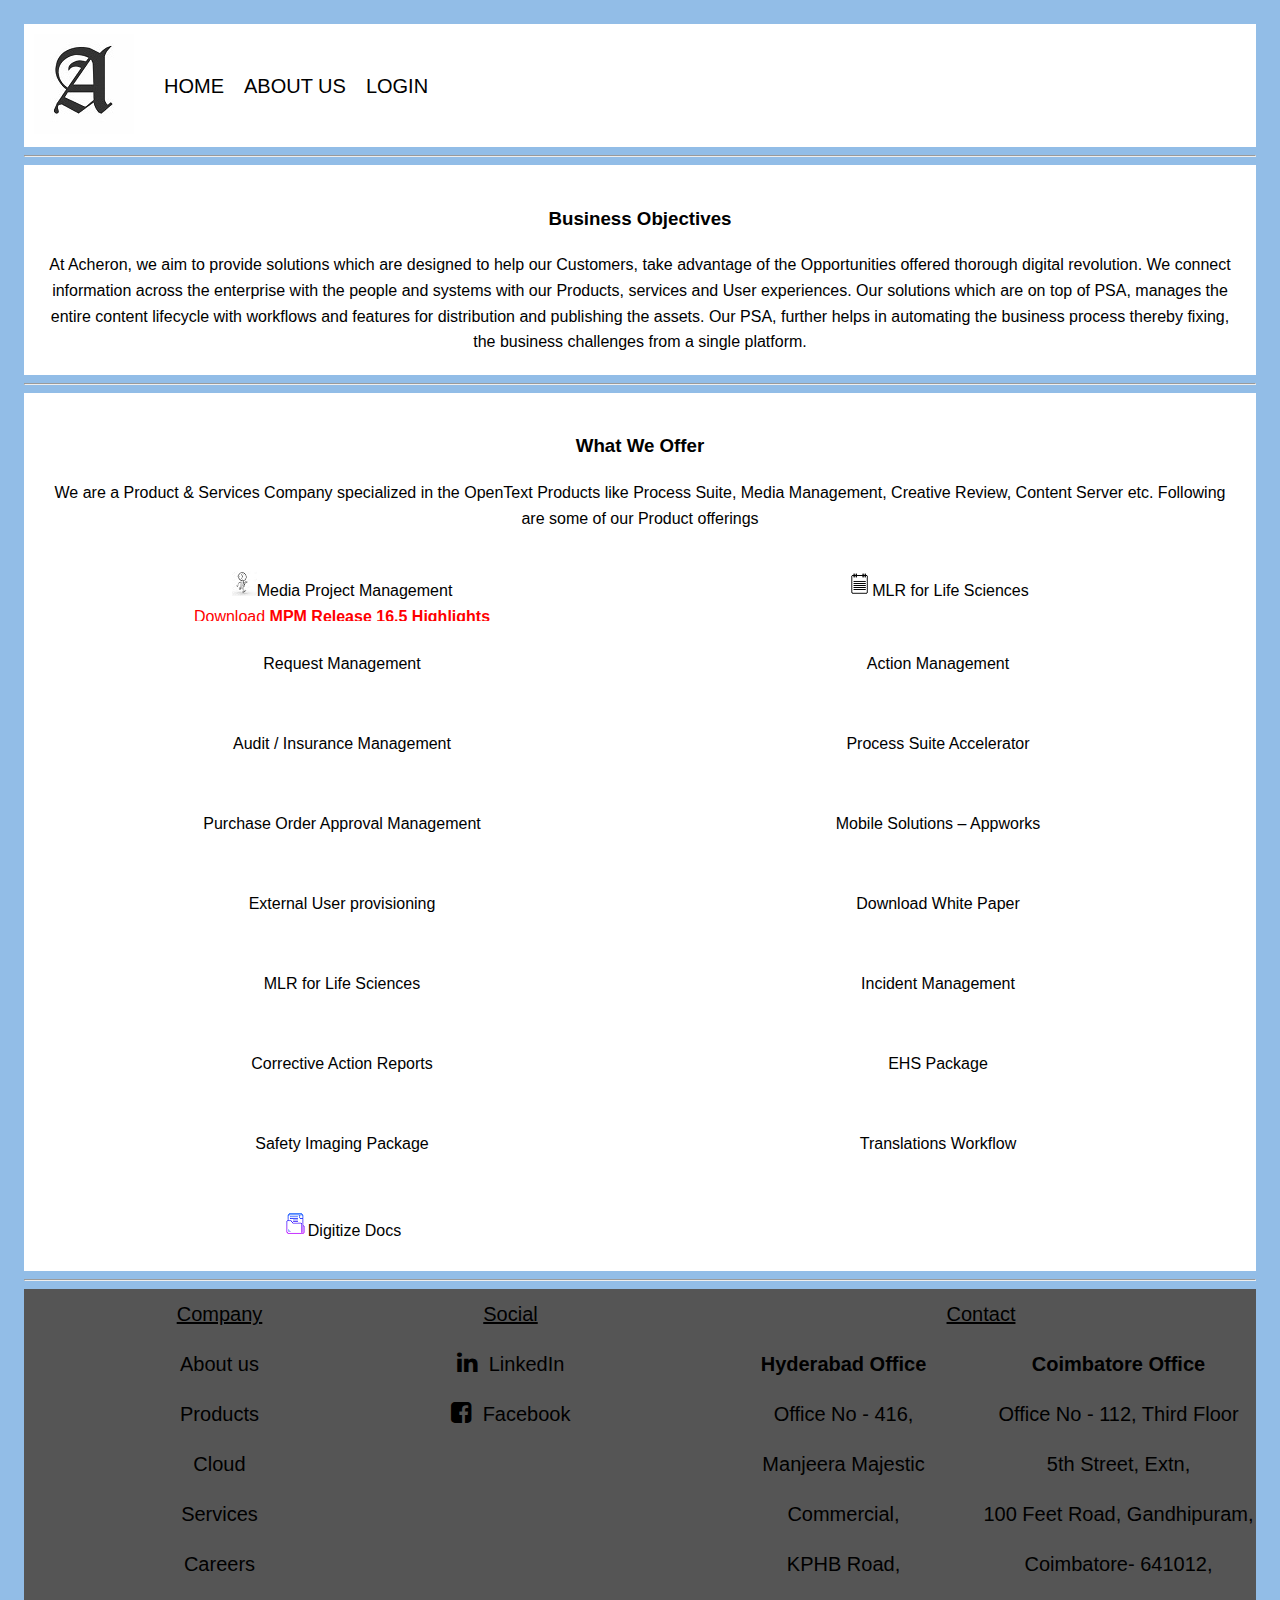
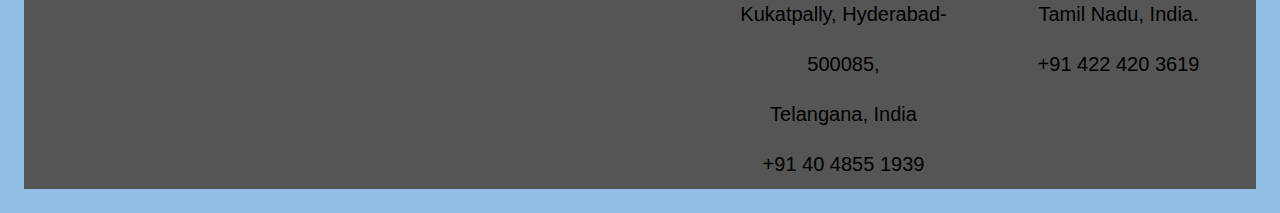
<file: assignment/index.html>
<!DOCTYPE html>
<html>
    <head>
        <meta name="viewport" content="width=device-width, initial-scale=1.0">
        <link rel="stylesheet" href="style.css">
        <link rel="stylesheet" href="https://cdnjs.cloudflare.com/ajax/libs/font-awesome/4.7.0/css/font-awesome.min.css">
        <script>
            function blinktext() {
                var blink = document.getElementById('announcement1');
                setInterval(function() {
                  blink.style.visibility = (blink.style.visibility == 'hidden' ? '' : 'hidden');
                }, 1000);
              }
        </script>
    </head>
    <body onload="blinktext();">
        <div class="flex-container" id="myHeader">
            <div class="content" style="justify-content: flex-start"> 
                <div><img src="acheron.jpg.jpg"></div>
            </div>
            <div class="flex-container" style="flex-grow: 8">
                <div> HOME</div>
                <div>ABOUT US</div>
                <div><a href="login.html" style=text-decoration:none;color:black;>LOGIN</a></div>
            </div>
        </div>
        <script>
            window.onscroll = function() {headerConstant()};
            var header = document.getElementById("myHeader");
            var sticky = header.offsetTop;
            function headerConstant() {
                if (window.pageYOffset > sticky) {
                    header.classList.add("sticky");
                } else {
                    header.classList.remove("sticky");
                }
            }
        </script>
        <hr>
        <div class="marker">
            <div align="center"> <h3> Business Objectives</h3></div> 
                <div align="center">
                    At Acheron, we aim to provide solutions which are designed to help our Customers, take advantage of the Opportunities offered thorough digital revolution. We connect information across the enterprise with the people and systems with our Products, services and User experiences. Our solutions which are on top of PSA, manages the entire content lifecycle with workflows and features for distribution and publishing the assets. Our PSA, further helps in automating the business process thereby fixing, the business challenges from a single platform.
                </div>
            </div>
        <hr>
        <div class="marker">
            <div align="center"> <h3> What We Offer</h3></div> 
                <div align="center">
                    We are a Product & Services Company specialized in the OpenText Products like Process Suite, Media Management, Creative Review, Content Server etc. Following are some of our Product offerings
                </div>
            <div class="partition-flex-container" align="center">
            <div><a href="product.html#mpm" style=color:black;><img src="mpm.jpg">Media Project Management</a><br>
                <a href="product.html#mpm"id="announcement1" align="center"  style=text-decoration:none;color:red>Download <span><b>MPM Release 16.5 Highlights</b></span></a>
            </div>
            <div><a href="product.html#mlr" style=color:black;><img src="note-2.png">MLR for Life Sciences</a></div>
            <div>Request Management</div>
            <div>Action Management</div>
            <div>Audit / Insurance Management</div>
            <div>Process Suite Accelerator</div>
            <div>Purchase Order Approval Management</div>
            <div>Mobile Solutions – Appworks</div>
            <div>External User provisioning</div>
            <div>Download White Paper</div>
            <div>MLR for Life Sciences</div>
            <div>Incident Management</div>
            <div>Corrective Action Reports</div>
            <div>EHS Package</div>
            <div>Safety Imaging Package</div>
            <div>Translations Workflow</div>
            <div><img src="file.png">Digitize Docs</div>
            <div></div>
        </div>
    </div>
    <hr>
    <footer>
        <div class="flex-footcontainer">
            <div><u>Company</u><br>
                About us<br>
                Products<br>
                Cloud<br>
                Services<br>
                Careers
            </div>
        <div><u>Social</u><br>
                <i style="font-size:24px" class="fa" style=color:black;>&#xf0e1;</i>&nbsp;&nbsp;<a href="https://www.linkedin.com/company/acheron-software-consultancy/" style=text-decoration:none;color:black; target="_blank">LinkedIn</a><br>
                <i  style="font-size:24px" class="fa">&#xF082;</i>&nbsp;&nbsp;<a href="https://www.facebook.com/AcheronTechnologies/?ref=br_rs" style=text-decoration:none;color:black; target="_blank">Facebook</a><br>
        </div>
        <div ><u>Contact</u><br>
            <div class="flex1">
            <div >
              <b>Hyderabad Office</b><br>
                Office No - 416,<br>
                Manjeera Majestic Commercial,<br>
                KPHB Road,<br>
                Kukatpally, Hyderabad- 500085,<br>
                Telangana, India<br>
                +91 40 4855 1939<br>
            </div>
            <div>
            <b> Coimbatore Office</b><br>
                Office No - 112, Third Floor<br>
                5th Street, Extn,<br>
                100 Feet Road, Gandhipuram,<br>
                Coimbatore- 641012,<br>
                Tamil Nadu, India.<br>
                +91 422 420 3619
            </div>  
            </div>
        </div>
</footer>
</body>
</html>
</file>
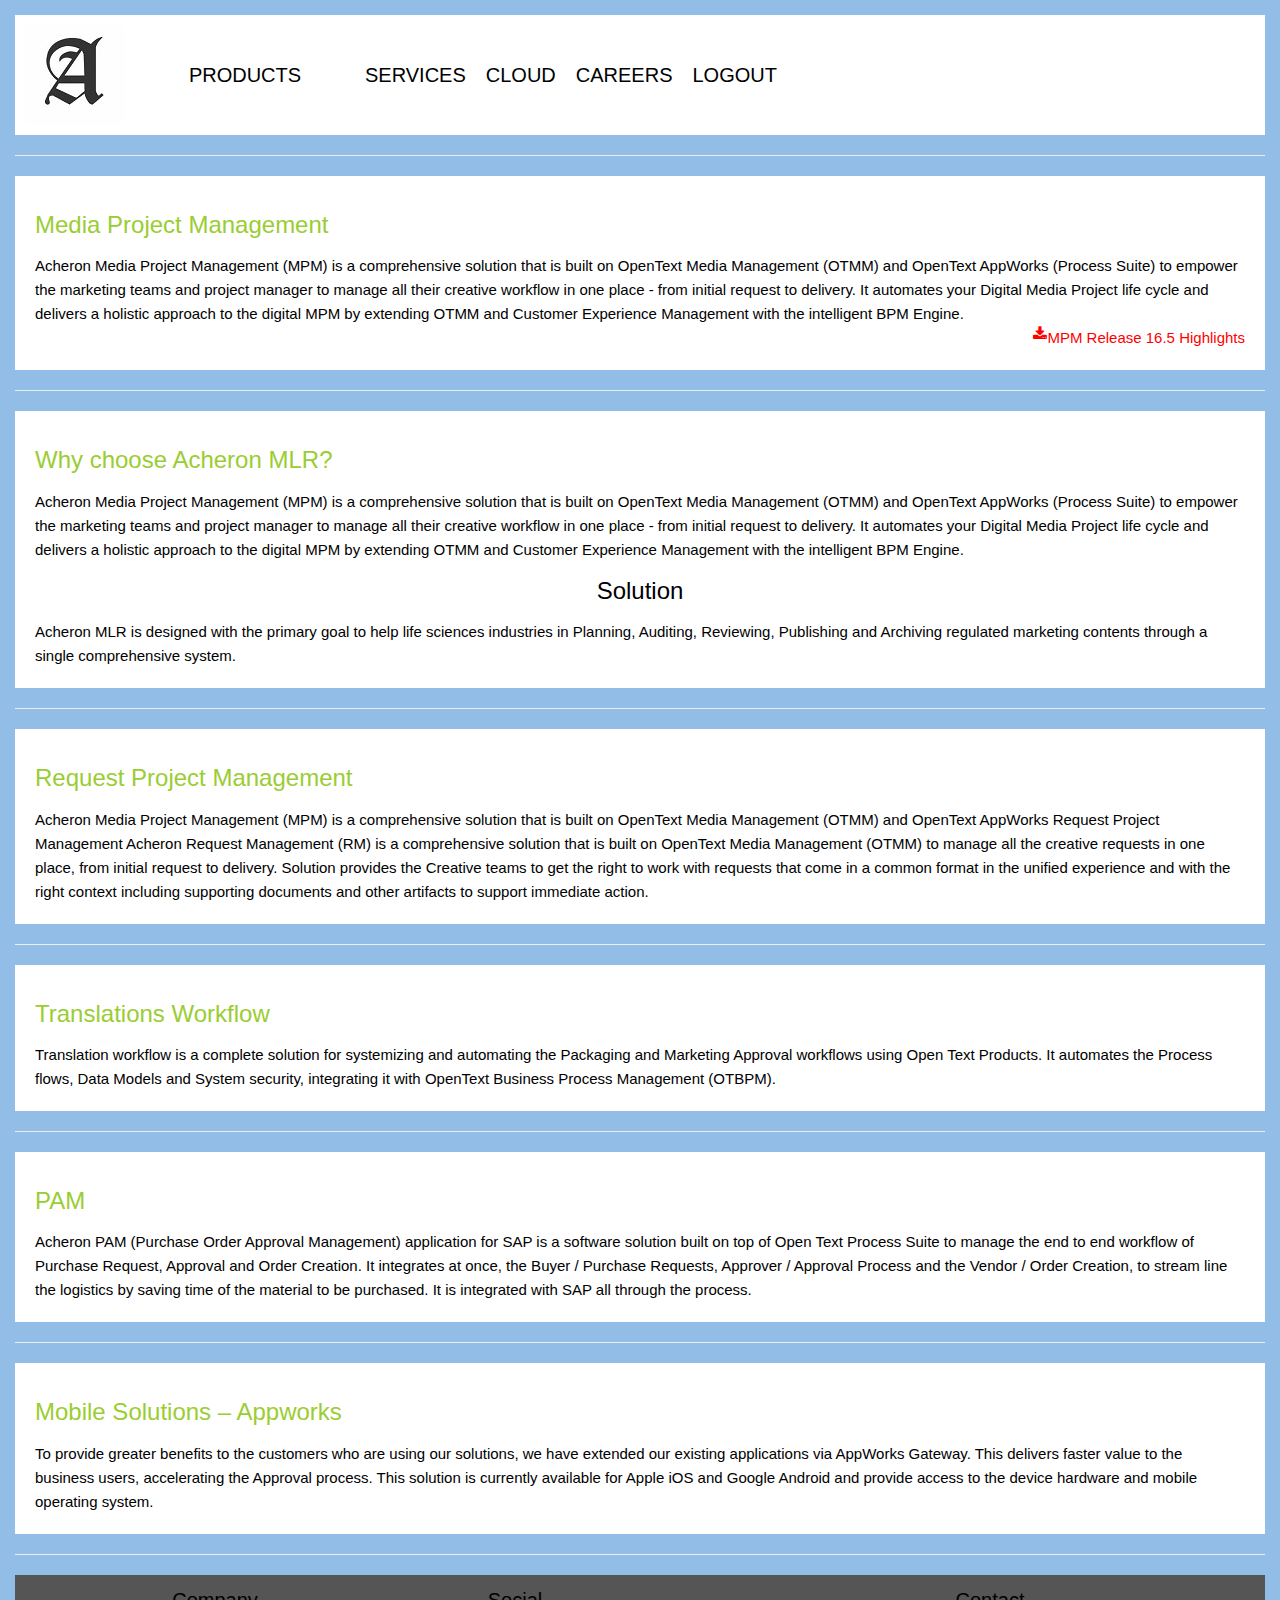
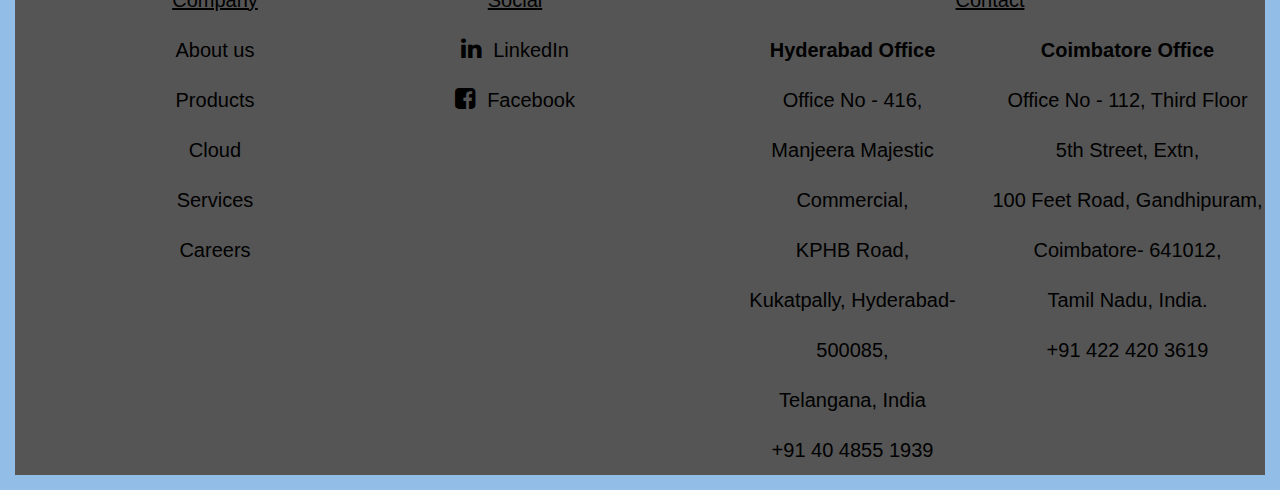
<file: assignment/product.html>
<!DOCTYPE html>
<html>
<head>
    <meta charset="utf-8">
    <meta http-equiv="X-UA-Compatible" content="IE=edge">
    <title>Page Title</title>
    <link rel="stylesheet" href="https://www.w3schools.com/w3css/4/w3.css">
    <meta name="viewport" content="width=device-width, initial-scale=1">
    <link rel="stylesheet" type="text/css" media="screen" href="style.css">
    <link rel="stylesheet" href="https://cdnjs.cloudflare.com/ajax/libs/font-awesome/4.7.0/css/font-awesome.min.css">
    <!--<script src="main.js"></script>-->
    <script>
            function blinktext() {
                var f = document.getElementById('announcement');
                setInterval(function() {
                  f.style.visibility = (f.style.visibility == 'hidden' ? '' : 'hidden');
                }, 1000);
              }
            </script>
             
</head>
<body onload="blinktext();">
    <div class="flex-container" id="myHeader">
        <div> <img src="acheron.jpg.jpg"></div>
     <div>
                <ul id="menu">
       
      
                        <li><a href="product.html" >PRODUCTS</a>
                                      <ul>
                                        <li><a href="product.html#mpm" >Media Project Management</a></li>
                                        <li><a href="#mlr" >MLR for Life Sciences</a></li>
                                            <li><a href="#mac" >Marketing & Communications</a>
                                                    <ul>
                                                      <li><a href="#mac" title="2003 projects">Request Project Management</a></li>
                                                      <li><a href="#twf" title="2004 projects">Translation Workflow</a></li>
                                                      <li><a href="#poa" title="2005 projects">Purchase Order Approval</a></li>
                                                      <li><a href="#msa" title="2005 projects">Mobile Solutions - Appworks</a></li>
                                                    </ul>
                                            </li>
                                        <li><a href="#ehspackage" title="Active projects">Environment Health & Safety Frameworks</a>
                                          <ul>
                                            <li><a href="#ehspackage" title="Leaf industries">EHS Package</a></li>
                                            <li><a href="#actionmanage" title="Omnicron">Action Management</a></li>
                                            <li><a href="#incidentmanage" title="Unkown.com">Incident Management</a></li>
                                            <li><a href="#sip" title="Unkown.com">Safety Imaging Package</a></li>
                                            <li><a href="#cap" title="Unkown.com">Corrective Action Reports</a></li>
                                            <li><a href="#auditmanage" title="Unkown.com">Audit Management</a></li>
                                          </ul>
                                        </li>
                                        <li><a href="#active" title="Active projects">Frameworks</a>
                                            <ul>
                                              <li><a href="#psa" title="Leaf industries">Process Suite Accelerator</a></li>
                                              <li><a href="#userprovision" title="Omnicron">User Provisioning</a></li>
                                              <li><a href="#ddocs" title="Unkown.com">Digitize Docs</a></li>
                                              
                                            </ul>
                                          </li>
                                      </ul>
                        </li>
                  
                </ul>
  
                  </div>
        <div>SERVICES</div>
        <div>CLOUD</div>
        <div ><a href="career.html" style=color:black>CAREERS</a></div>
        <div><a href="index.html" style=color:black>LOGOUT</a></div>
     </div>
    
<hr>


<div  id="mpm" id="mpm1"  id="mpm2"class="marker ">
    <div class="color"> <h3> Media Project Management</h3></div> 
<div>Acheron Media Project Management (MPM) is a comprehensive solution that is built on OpenText Media Management (OTMM) and OpenText AppWorks (Process Suite) to empower the marketing teams and project manager to manage all their creative workflow in one place - from initial request to delivery. It automates your Digital Media Project life cycle and delivers a holistic approach to the digital MPM by extending OTMM and Customer Experience Management with the intelligent BPM Engine.</div>
<div id="announcement" class="flexx"><i class="fa fa-download" ></i><a href="mpmform.html" style=text-decoration:none;color:red>MPM Release 16.5 Highlights</a></div></div>
<hr>


<div class="marker" id="mlr" id="mlr2">
   <div class="color"> <h3 >Why choose Acheron MLR?</h3> </div>
<div>Acheron Media Project Management (MPM) is a comprehensive solution that is built on OpenText Media Management (OTMM) and OpenText AppWorks (Process Suite) to empower the marketing teams and project manager to manage all their creative workflow in one place - from initial request to delivery. It automates your Digital Media Project life cycle and delivers a holistic approach to the digital MPM by extending OTMM and Customer Experience Management with the intelligent BPM Engine.</div>


<h3 align="center"> Solution</h3>
Acheron MLR is designed with the primary goal to help life sciences industries in Planning, Auditing, Reviewing, Publishing and Archiving regulated marketing contents through a single comprehensive system.

</div><hr>


<div class="marker" id="mac">
        <div class="color">  <h3> Request Project Management</h3> </div>
<div>Acheron Media Project Management (MPM) is a comprehensive solution that is built on OpenText Media Management (OTMM) and OpenText AppWorks Request Project Management
        Acheron Request Management (RM) is a comprehensive solution that is built on OpenText Media Management (OTMM) to manage all the creative requests in one place, from initial request to delivery. Solution provides the Creative teams to get the right to work with requests that come in a common format in the unified experience and with the right context including supporting documents and other artifacts to support immediate action.</div>
</div>
<hr>
<div class="marker" id="twf">
        <div class="color">  <h3>Translations Workflow</h3> </div>
<div>

Translation workflow is a complete solution for systemizing and automating the Packaging and Marketing Approval workflows using Open Text Products. It automates the Process flows, Data Models and System security, integrating it with OpenText Business Process Management (OTBPM).

</div></div>
<hr>
<div class="marker" id="poa">
        <div class="color">  <h3>PAM</h3> </div>
<div>Acheron PAM (Purchase Order Approval Management) application for SAP is a software solution built on top of Open Text Process Suite to manage the end to end workflow of Purchase Request, Approval and Order Creation. It integrates at once, the Buyer / Purchase Requests, Approver / Approval Process and the Vendor / Order Creation, to stream line the logistics by saving time of the material to be purchased. It is integrated with SAP all through the process.</div>
</div>
<hr>
<div class="marker" id="msa">
        <div class="color">  <h3>Mobile Solutions – Appworks</h3> </div>
<div>
To provide greater benefits to the customers who are using our solutions, we have extended our existing applications via AppWorks Gateway. This delivers faster value to the business users, accelerating the Approval process. This solution is currently available for Apple iOS and Google Android and provide access to the device hardware and mobile operating system.</div>
</div>
<hr>





<script>
    window.onscroll = function() {headerConstant()};

var header = document.getElementById("myHeader");
var sticky = header.offsetTop;

function headerConstant() {
if (window.pageYOffset > sticky) {
header.classList.add("sticky");
} else {
header.classList.remove("sticky");
}
}
</script>
<footer>
        <div class="flex-footcontainer">
            <div><u>Company</u><br>
                About us<br>
                Products<br>
                Cloud<br>
                Services<br>
                Careers
            </div>
            <div><u>Social</u><br>
                    <i style="font-size:24px" class="fa" style=color:black;>&#xf0e1;</i>&nbsp;&nbsp;<a href="https://www.linkedin.com/company/acheron-software-consultancy/" style=text-decoration:none;color:black; target="_blank">LinkedIn</a><br>
                    <i  style="font-size:24px" class="fa">&#xF082;</i>&nbsp;&nbsp;<a href="https://www.facebook.com/AcheronTechnologies/?ref=br_rs" style=text-decoration:none;color:black; target="_blank">Facebook</a><br>
            </div>
            <div ><u>Contact</u><br>
                <div class="flex1">
              <div >
                  <b>Hyderabad Office</b><br>
                    Office No - 416,<br>
                Manjeera Majestic Commercial,<br>
                KPHB Road,<br>
                Kukatpally, Hyderabad- 500085,<br>
                Telangana, India<br>
                +91 40 4855 1939<br>
                </div>
               <div>
               <b> Coimbatore Office</b><br>
                Office No - 112, Third Floor<br>
                5th Street, Extn,<br>
                100 Feet Road, Gandhipuram,<br>
                Coimbatore- 641012,<br>
                Tamil Nadu, India.<br>
                +91 422 420 3619
            
            </div>  
        </div>
        </div>
       </footer>
       </body>
       </html>
</file>
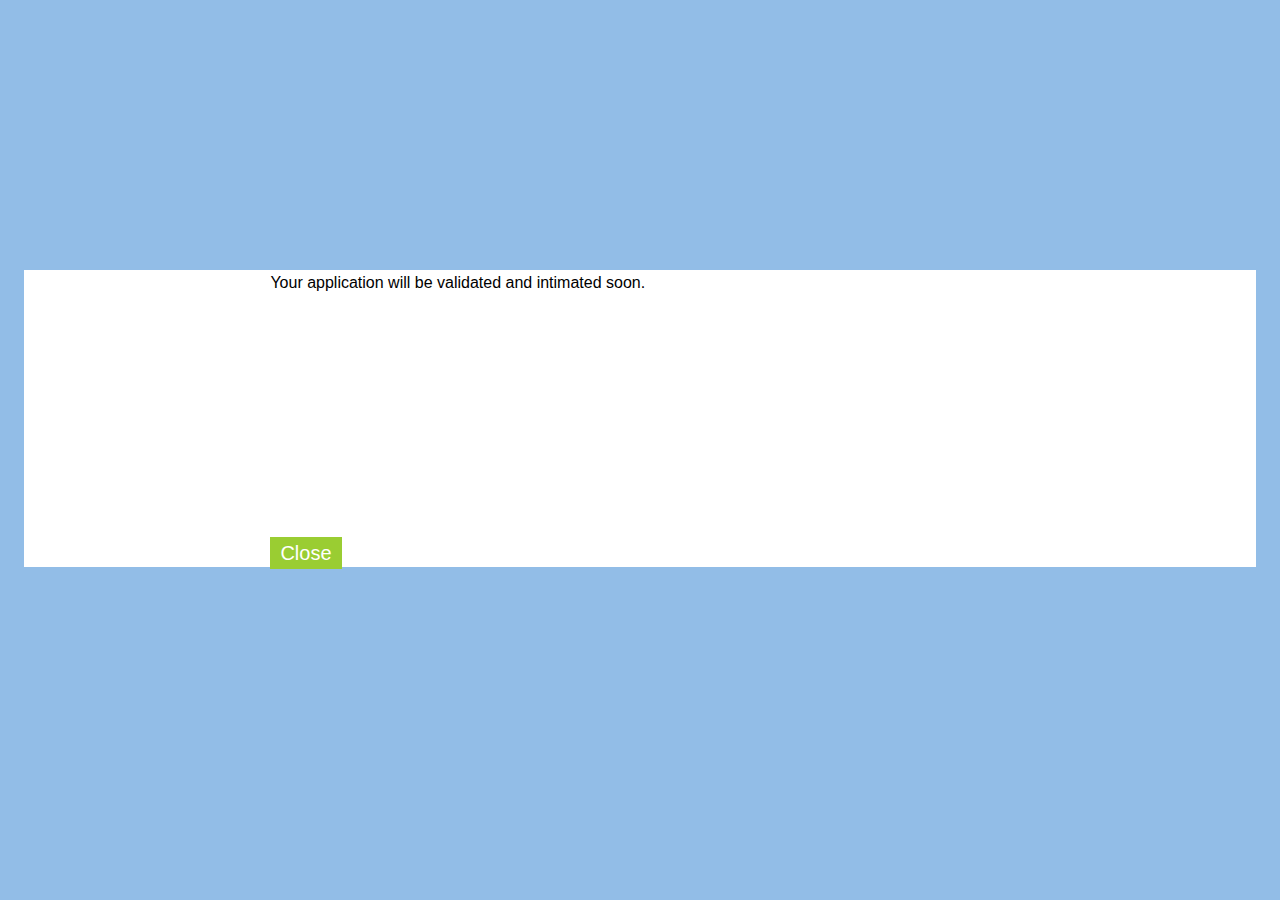
<file: assignment/sucess.html>
<!DOCTYPE html>
<html>
<head>

<link rel="stylesheet" type="text/css" media="screen" href="style.css">
</head>
<body>


<div class="center">


<div>Your application will be validated and intimated soon.</div>
<div ><a href="assistantprojectmanager.html" class="button1">Close</a></div>
</div>
</body>
</html>
</file>
<file: assignment/style.css>
.sticky {
    position: fixed;
    top: 0;
    width: 100%;
  }
  .flex-container {
    display: flex;
    justify-content: flex-start;
    align-items:center;
    background-color: white;
    border-bottom-color: darkolivegreen;
  }
  
  .flex-container > div {
    
    
    margin: 10px;
    text-align: center;
    line-height: 20px;
    font-size: 20px;
    
  }
  .content{
    display: flex;
    justify-content: flex-start;
    background-color: white;
    border-bottom-color: darkolivegreen;
  }
  .flex2-container {
    display: flex;
    justify-content: flex-end;
    background-color: white;
    border-bottom-color: darkolivegreen;
  }
  
  .flex2-container > div {
    
    align-items:baseline;
    margin: 10px;
    padding:10px;
    text-align:center;
    line-height: 20px;
    font-size: 20px;
    
  }
  .button1 {
    background-color: yellowgreen;
    border: none;
    color: white;
    
    padding:5px 10px;
    text-align: center;
    text-decoration: none;
    
    font-size: 20px;
  
    cursor: pointer;
    line-height: 20px;
  }   
  .flex-footcontainer {
    display: flex;
    justify-content: flex-start;
    background-color:#555;
  }
  
  .flex-footcontainer > div {
    
    width:550px;
    margin-left: 100px;
    text-align: center;
    line-height: 50px;
    font-size: 20px;
   
  }
  .flex1{
    display: flex;
    justify-content: flex-start;
  }
  .flex1 > div {
    
   
   width:300px;
    text-align: center;
    line-height: 50px;
    font-size: 20px;
  }
  .small-flex{
    display: flex;
    justify-content: flex-start;
  }
  .small-flex > div{
  
   width:100%;
   padding:10px;
    height:100px;
    text-align: center;
    align-items:center;
    border-bottom:4px solid yellowgreen;
    background-color: white;
  }
  .flex2-container {
    display: flex;
    justify-content: flex-start;
    flex-direction: column;
  
  }
  
  .flex2-container > div {
    
    
    margin: 10px;
    text-align: center;
    
  }
  .container{
    padding-right: 15px;
    padding-left: 15px;
    margin-right: auto;
    margin-left: auto;
    background-color: lightgray;
  }
 
.mandatory{
  color:red;
}
*{
  box-sizing: border-box;
}

body{
  background:#92bde7;

  line-height:1.6;
  font-family: 'Segoe UI', Tahoma, Geneva, Verdana, sans-serif;
  padding:1em;
}

.container1{
  max-width:1170px;
  margin-left:auto;
  margin-right:auto;
  padding:1em;
}

ul{
  list-style: dot;
  padding:10px;
}

.brand{
  text-align: center;
}

.brand span{
  color:#fff;
}

.wrapper{
  box-shadow: 0 0 20px 0 rgba(72,94,116,0.7);
}

.wrapper > *{
  padding: 1em;
}

.company-info{
  background:#c9e6ff;
}

.company-info h3, .company-info ul{
  text-align: center;
  margin:0 0 1rem 0;
}

.contact{
  background:#f9feff;
}

/* FORM STYLES */
.contact form{
  display: grid;
  grid-template-columns: 1fr 1fr;
  grid-gap:20px;
}

.contact form label{
  display:block;
}

.contact form p{
  margin:0;
}

.contact form .full{
  grid-column: 1 / 3;
}

/*.contact form button, */
.contact form input, .contact form select{
  width:100%;
  padding:1em;
  border:1px solid #c9e6ff;
}

/*.contact form button{
  background:greenyellow;
  border:0;
  
}
*/
/*.contact form button:hover,.contact form button:focus{
  background:#92bde7;
  color:#fff;
  outline:0;
  transition: background-color 2s ease-out;
  
  background-color: yellowgreen;
    border: none;
    color: white;
    
    padding:5px 10px;
    text-align: center;
    text-decoration: none;
    
    font-size: 20px;
  
    cursor: pointer;
    line-height: 20px;
}*/

.alert{
  text-align: center;
  padding:10px;
  background:#79c879;
  color:#fff;
  margin-bottom:10px;
  display:none;
}

/* LARGE SCREENS */
@media(min-width:700px){
  .wrapper{
    display: grid;
    grid-template-columns: 1fr 2fr;
  }

  .wrapper > *{
    padding:2em;
  }

  .company-info h3, .company-info ul, .brand{
    text-align: left;
  }
}
.marker{
  background-color: white;
  padding:20px;
}
.center{
  background-color: white;
 
  justify-content: center;
  
}
.center>div{
 
  margin-left:20%;
  margin-right: 25%;
  margin-top: 20%;
  height:25px;
}
.flexx{
  display: flex;
  justify-content: flex-end;
  color:red;
}


/* Tablet Landscape */ @media screen and (max-width: 1060px) { #primary { width:67%; } #secondary { width:30%; margin-left:3%;} } /* Tabled Portrait */ @media screen and (max-width: 768px) { #primary { width:100%; } #secondary { width:100%; margin:0; border:none; } }
.dropdown {
  position: relative;
  display: inline-block;
}

.dropdown-content {
  display: none;
  position: absolute;
  background-color: #f1f1f1;
  min-width: 160px;
  box-shadow: 0px 8px 16px 0px rgba(0,0,0,0.2);
  z-index: 1;
}

.dropdown-content a {
  background-color: grey;
  color: white;
  padding: 12px 16px;
  text-decoration: none;
  display: block;
}
.dropdown-content a:hover {background-color: yellowgreen;
}

.dropdown:hover .dropdown-content {display: block;}

ul {
  padding: 12px 16px;
  margin: 0;
  background: #fff;
  float: left;
  list-style: none;
}

li {
  
  display: inline;
  position: relative;
  
  
}
li:hover > ul {
  display: block;
}


.animate-zoom {animation:animatezoom 0.6s, width=100%}@keyframes animatezoom{from{transform:scale(0)} to{transform:scale(1)}}

.width{
  width:160px;
}
a:hover{
  
  color:yellowgreen;
}
a{
  text-decoration:none;
}
.color{
  color:yellowgreen;
}



/*#menu li {
	position:static;
  }*/
  #menu, #menu ul {
    list-style:none;
    padding:0;
    margin:0;
    display: block;
    background-color: black;
  }
  #menu li {
    float:left;
    position:relative;
    line-height: 3em;
    width: 10em;
    
  
  }
  #menu li ul {
    position:absolute;
    margin-top:-1em;
    margin-left:.4em;
    display:none;
  }
  #menu ul li ul {
    margin-top:-4em;
    margin-left:22em;
  }
  
  /*#menu ul {
    border-top:1px solid #fff;
  }
  #menu ul a {
    
    background:#AEC245;
  }*/
  /* SHOW SUBMENU 1 */
  #menu li{
    background-color: white;
  }
  #menu li:hover ul, #menu li.over ul {
    display:block;
    background-color:black;
  }
  #menu li:hover ul ul, #menu li.over ul ul {
    display:none;
  }
  /* SHOW SUBMENU 2 */
  #menu ul li:hover ul, #menu ul li.over ul {
    display:block;
  }
  
  #menu ul li:hover{
    background-color:lightblue;
    color:black;
  }
  #menu ul li{
    width:450px;
    height:45px;
  }
  .ko{
    list-style-type:"1";
  }
  .partition-flex-container{
    display: flex;
    flex-wrap: wrap;
    background-color: white
}
.partition-flex-container > div{
    background-color:white;
    padding:30px;
    flex: 1 1 35%;
    margin: 10px;
    height: 50px;
    align-items: center;
    align-content: left;
    justify-content: left;
}
</file>
